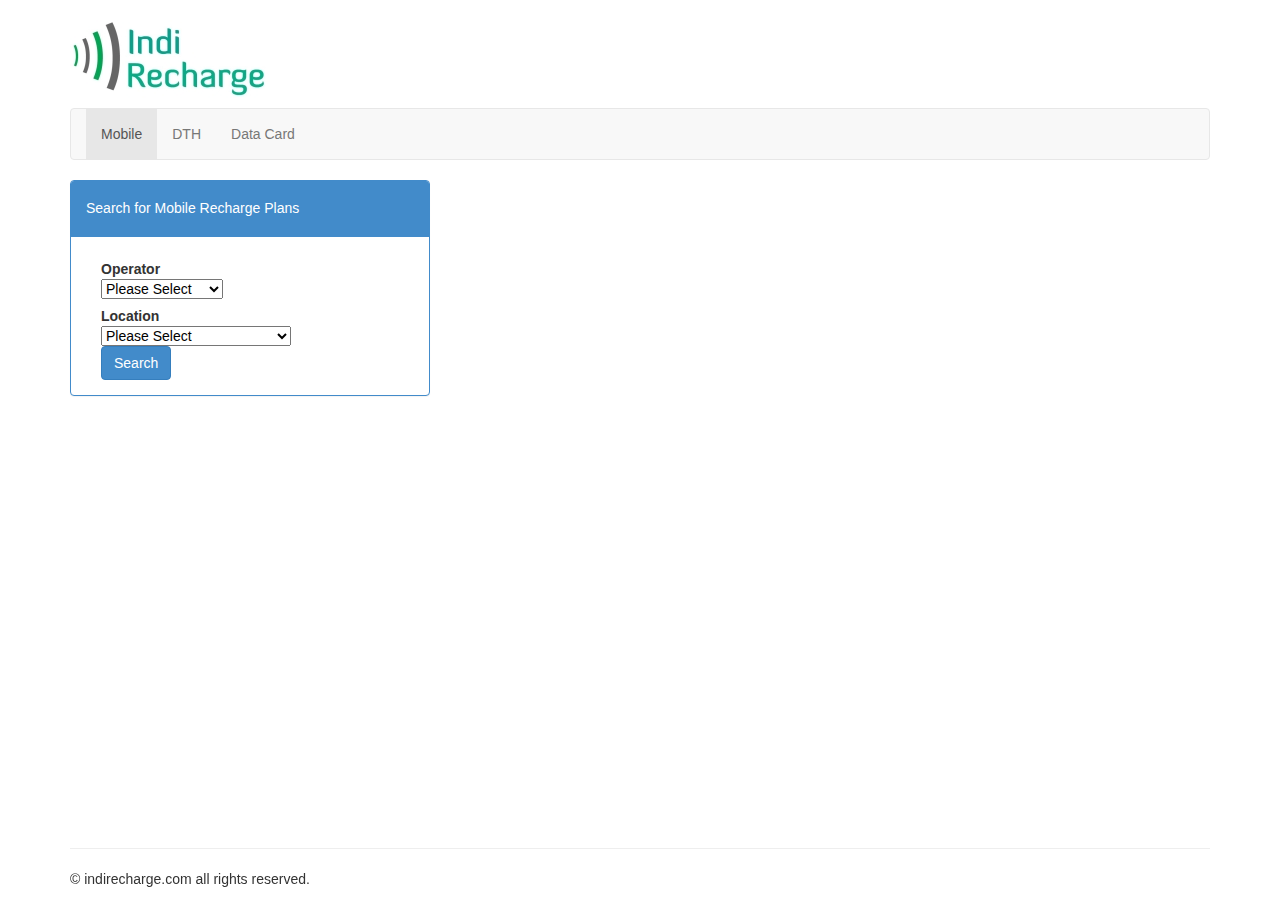
<file: index.html>
<!DOCTYPE html>
<html><head>

  <title>test1</title>
  <link data-turbolinks-track="true" href="css/bootstrap.css" media="all" rel="stylesheet">

  
  <script data-turbolinks-track="true" src="js/jquery.js"></script>
<script data-turbolinks-track="true" src="js/bootstrap.js"></script>

  
</head>
<body>
<div class="container">
  <div class="masthead">
  <h3 class="text-muted">
    <img alt="indirecharge" src="logo_small.jpg">
  </h3>
  <div class="navbar navbar-default">
  <div class="navbar-collapse collapse">
      <ul class="nav navbar-nav">
        <li class="active">
          <a href="http://indirecharge.com/mobile">Mobile</a>
        </li>
        <li class="">
          <a href="http://indirecharge.com/dth">DTH</a>
        </li>
        <li class="">
        <a href="http://indirecharge.com/data_card">Data Card</a>
        </li>

      </ul>
      <ul class="nav navbar-nav navbar-right">
      </ul>
    </div><!--/.nav-collapse -->

  </div>

</div>
  <div class="row">

  <div class="col-md-4">
    <div class="panel panel-primary search">
  <div class="panel-heading"><h5>Search for Mobile Recharge Plans</h5></div>
  <div class="panel-body">
    <form name="search_form" id="search_form" method="get" class="form-horizontal container" action="/mobile/recharge_plans/search" role="form">
      <input id="authenticity_token" name="authenticity_token" value="G2HvSj+w5X1BYx+HsSOrBulsGFXiffVT4uSxDBlykfc=" type="hidden">      <fieldset>
        <div class="control-group">
          <label class="control-label" for="operator">Operator</label>

          <div class="controls">
            <select id="operator" name="operator" class="input-xxlarge">
              <option selected="selected" value="">Please Select</option>
                  <option value="1">Airtel</option>
                  <option value="2">Reliance GSM</option>
                  <option value="3">Reliance CDMA</option>
                  <option value="4">Tata DOCOMO</option>
                  <option value="5">Aircel</option>
                  <option value="6">BSNL</option>
                  <option value="7">Vodafone</option>
                  <option value="8">Uninor</option>
                  <option value="9">MTNL</option>
                  <option value="10">Loop</option>
                  <option value="11">MTS</option>
            </select>
          </div>
        </div>


        <div class="control-group">
          <label class="control-label" for="operator">Location</label>

          <div class="controls">
            <select id="location" name="location" class="input-xxlarge">
              <option selected="selected" value="">Please Select</option>
                  <option value="1">Andhra Pradesh</option>
                  <option value="2">Assam</option>
                  <option value="27">Bihar</option>
                  <option value="3">Bihar and Jharkhand</option>
                  <option value="4">Chennai</option>
                  <option value="5">Delhi</option>
                  <option value="6">Gujarat</option>
                  <option value="7">Haryana</option>
                  <option value="8">Himachal Pradesh</option>
                  <option value="9">Jammu and Kashmir</option>
                  <option value="24">JK</option>
                  <option value="10">Karnataka</option>
                  <option value="11">Kerala</option>
                  <option value="12">Kolkata</option>
                  <option value="25">Madhya Pradesh</option>
                  <option value="14">Maharashtra</option>
                  <option value="13">MP and Chattisgarh</option>
                  <option value="15">Mumbai</option>
                  <option value="16">North East</option>
                  <option value="17">Orissa</option>
                  <option value="18">Punjab</option>
                  <option value="19">Rajasthan</option>
                  <option value="20">Tamil Nadu</option>
                  <option value="22">UP(West) and Uttarakhand</option>
                  <option value="21">Uttar Pradesh (E)</option>
                  <option value="26">Uttar Pradesh (W)</option>
                  <option value="28">Uttar Pradesh (West)</option>
                  <option value="23">West Bengal</option>
            </select>
          </div>
        </div>


        <div class="btn-group btn-group-lg">
          <div class="controls">
            <input class="btn btn-primary" name="search_button" value="Search" type="submit">

          </div>
        </div>

      </fieldset>
    </form>
  </div>

</div>


    </div>

  <div class="col-md-8">

  </div>



</div>
</div>
  <div class="navbar navbar-fixed-bottom">
    <div class="container bottom-footer">
<hr> 
     <p>
        © indirecharge.com all rights reserved.
      </p>
    </div>
  </div>




</body></html>
</file>
